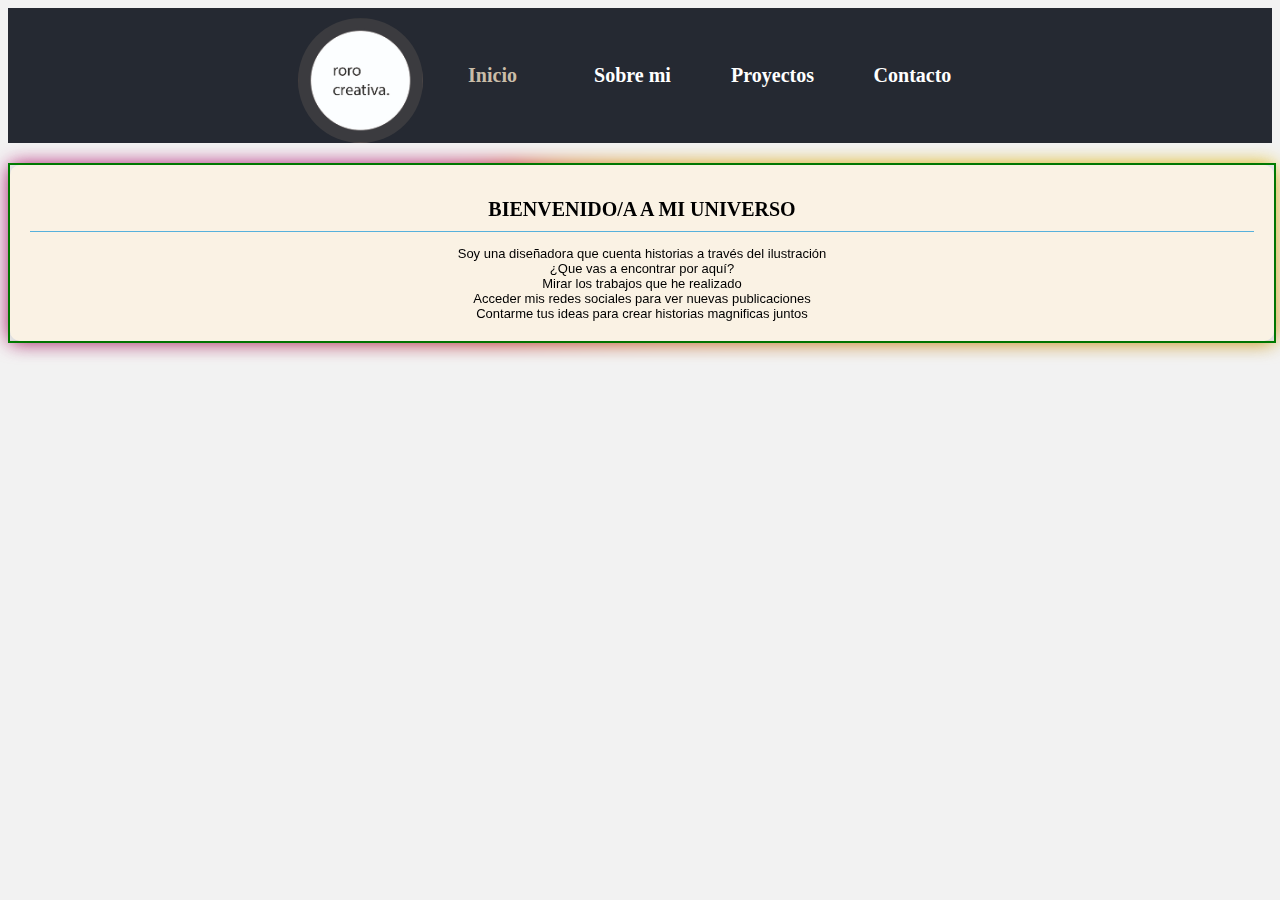
<file: index.html>
<!DOCTYPE html>
<html lang="en">

<head>
    <meta charset="UTF-8">
    <meta name="viewport" content="width=device-width, initial-scale=1.0">
    <link rel="stylesheet" type="text/css" href="propiedades_css.css">
    <link rel="stylesheet" type="text/css" href="img_todas_html.css">
    <title>Mi primera pagina</title>


</head>
<header>

    <div class=".img"><img src="images/10Recurso 1-100.jpg" alt="ilustracion" width="125" height="125" align="middle">
    </div>

    <nav>
        <a style="color: #cabda8" href="#">Inicio</a>
        <a href="sobre mi.html">Sobre mi</a>
        <a href="proyectos.html">Proyectos</a>
        <a href="#">Contacto</a>
    </nav>
    
</header>

<body>
    <main>
        <!– cambie el menu, la pagina index por la pagina home –>
            <!– use css para añadir color al fondo del div –>

                <body>

                    <main>
                        <div class="box shadow">
                            <div class="div_texto">
                                <h1>Bienvenido/a a mi universo </h1>
                    
                                <p>
                                    Soy una diseñadora que cuenta historias a través del ilustración 
                                    <br>
                                    
                                    ¿Que vas a encontrar por aquí? 
                                    <br>
                                    Mirar los trabajos que he realizado 
                                    <br>
                                    Acceder mis redes sociales para ver nuevas publicaciones
                                    <br>
                                    Contarme tus ideas para crear historias magnificas juntos 
                                </p>

                            </div>
                        </div>
                    </main>
                </body>

</html>
</file>
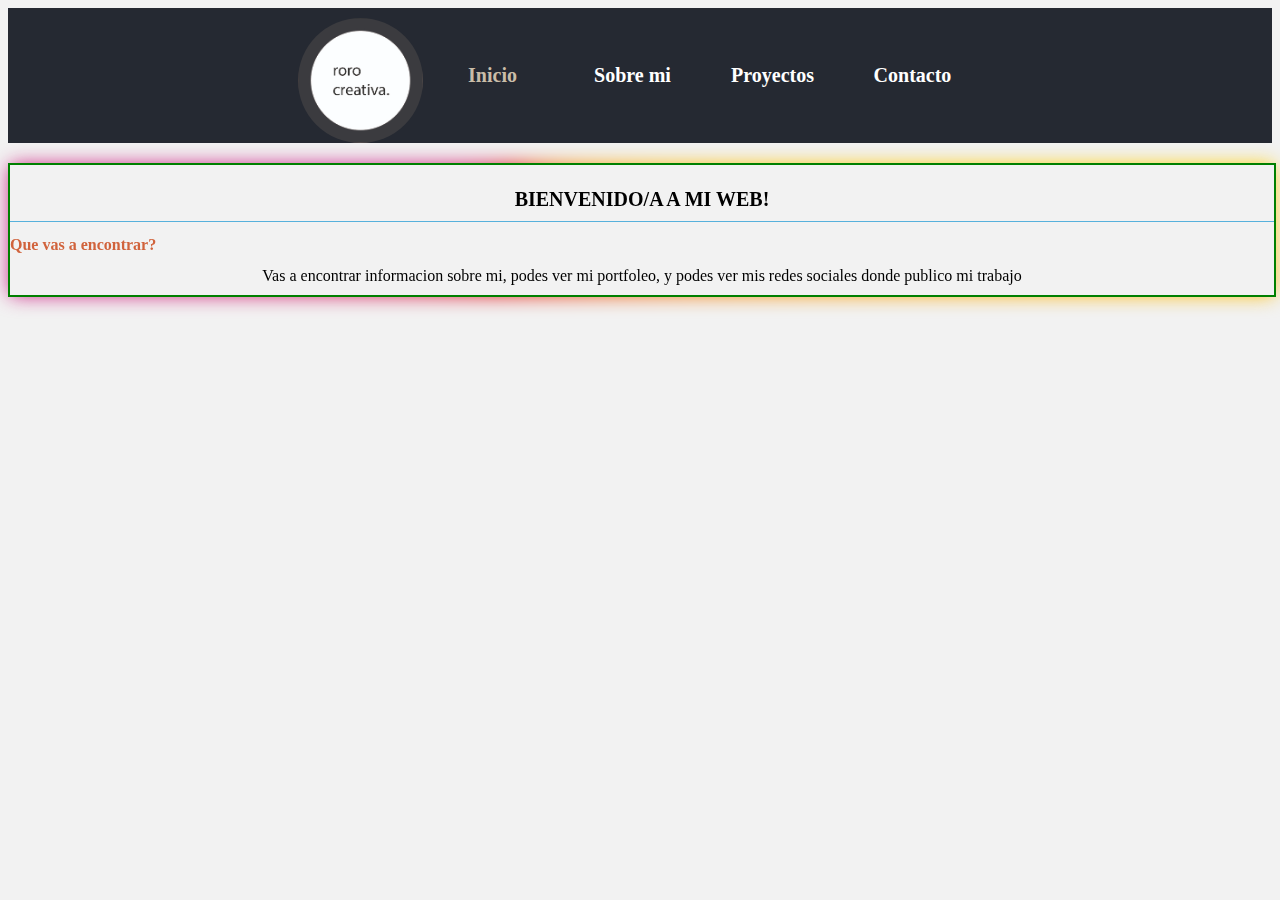
<file: home.html>
<!DOCTYPE html>
<html lang="en">

<head>
    <meta charset="UTF-8">
    <meta name="viewport" content="width=device-width, initial-scale=1.0">
    <link rel="stylesheet" type="text/css" href="propiedades_css.css">
    <link rel="stylesheet" type="text/css" href="img_todas_html.css">
    <title>Mi primera pagina</title>


</head>
<header>

    <div class=".img"><img src="images/10Recurso 1-100.jpg" alt="ilustracion" width="125" height="125" align="middle">
    </div>

    <nav>
        <a style="color: #cabda8" href="#">Inicio</a>
        <a href="sobre mi.html">Sobre mi</a>
        <a href="proyectos.html">Proyectos</a>
        <a href="#">Contacto</a>
    </nav>

</header>

<body>
    <main>
        <!– cambie el menu, la pagina index por la pagina home –>
            <!– use css para añadir color al fondo del div –>

                <body>

                    <main>
                        <div class="box shadow">
                            <h1>BIENVENIDO/A A MI WEB!</h1>
                            <h2>Que vas a encontrar?</h2>
                            <p>Vas a encontrar informacion sobre mi, podes ver mi portfoleo, y podes ver mis redes
                                sociales donde
                                publico mi trabajo</p>


                        </div>

                    </main>
                </body>

</html>
</file>
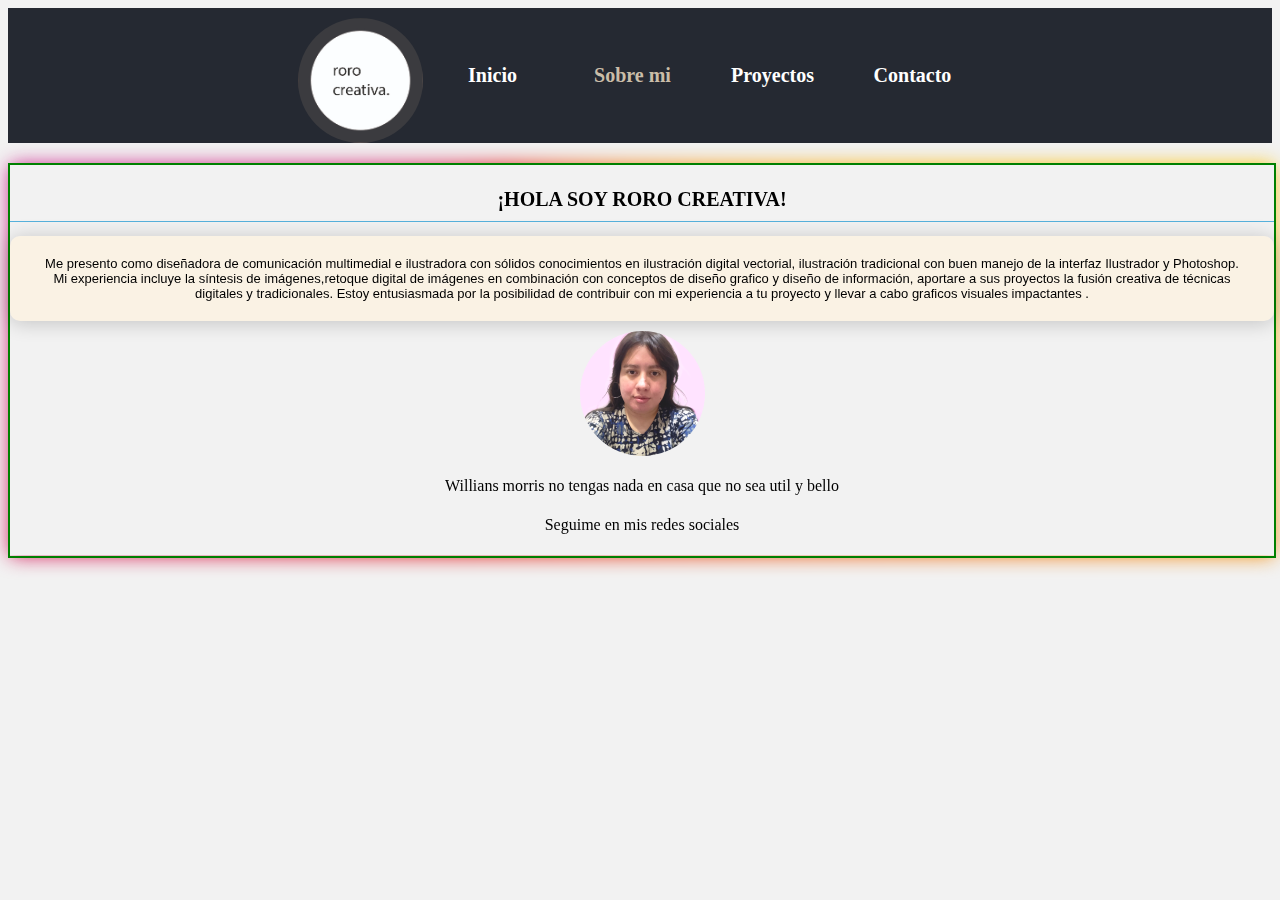
<file: sobre mi.html>
<!DOCTYPE html>
<html lang="en">

<head>
    <meta charset="UTF-8">
    <meta name="viewport" content="width=device-width, initial-scale=1.0">
    <link rel="stylesheet" type="text/css" href="propiedades_css.css">
    <link rel="stylesheet" type="text/css" href="img_todas_html.css">


    <title>Mi primera pagina</title>


</head>
<header>

    <div class=".img"><img src="images/10Recurso 1-100.jpg" alt="ilustracion" width="125" height="125" align="middle">
    </div>

    <nav>

        <a href="index.html">Inicio</a>
        <a style="color: #cabda8" href="#">Sobre mi</a>
        <a href="proyectos.html">Proyectos</a>
        <a href="#">Contacto</a>
    </nav>


</header>

<body>

    <main>
        <div class="box shadow">

            <h1>¡Hola Soy Roro creativa! </h1>
            <div class="div_texto">
                <P>Me presento como diseñadora de comunicación  multimedial e ilustradora con sólidos conocimientos en ilustración digital vectorial, ilustración tradicional con buen manejo de la interfaz Ilustrador y Photoshop. Mi experiencia incluye la síntesis de imágenes,retoque digital de imágenes en combinación con conceptos de diseño grafico y diseño de  información, aportare a sus proyectos la fusión creativa de técnicas digitales y tradicionales.

                 Estoy entusiasmada por la posibilidad de contribuir con mi experiencia a tu proyecto y llevar a cabo graficos visuales impactantes . 

                </P>
            </div>
            <div class=".img"><img src="images/Roxana foto.png" alt="ilustracion" width="125" height="125"
                    align="middle"></div>
            <h4 class="h4_CENTER">Willians morris no tengas nada en casa que no sea util y bello </h4>
            <h4 class="h4_CENTER">Seguime en mis redes sociales </h4>

        </div>

    </main>
</body>

</html>
</file>
<file: propiedades_css.css>
/* color del fondo de toda la pàgina web */
body {background-color:#f2f2f2 ;}
/* alineaciòn del parrafo al centro */
p {text-align: center;
  margin-top: 10px;
  margin-bottom: 10px;
  margin-right: 10px;
  margin-left: 10px;
 
}
/* configuracion de la tabla */



  /* uso responsive para que no cambie la posicion de los objetos  segun la pantalla  */
  header {
    width:100%; /* Establecemos que el header abarque el 100% del documento */
    overflow:hidden; /* Eliminamos errores de float */
    background:#252932;
    margin-bottom:20px;
    display: flex;
    align-items: center;
    justify-content: center;
  }
    /* uso responsive para que no cambie la posicion de los objetos  segun la pantalla  */
  header nav {
    float:right;
    line-height:200px;
    display: flex;
    align-items: center;
    justify-content: center;

  }
    /* uso responsive para que no cambie la posicion de los objetos  segun la pantalla  */
  header nav a {
 
    color:#fff;
    text-decoration:none;
    padding:10px 20px;
    line-height:normal;
    font-size:20px;
    font-weight:bold;
    -webkit-transition:all 500ms ease;
    -o-transition:all 500ms ease;
    transition:all 500ms ease;
    display: flex;
    align-items: center;
    justify-content: center;
    width: 100px;
    height: 100px;
  }
    /* uso responsive para que no cambie la posicion de los objetos  segun la pantalla  */
  header nav a:hover {
    background:#f56f3a;
    border-radius:50px;
    display: flex;
    align-items: center;
    justify-content: center;
    width:100px;
    height: 100px;
  }

  /* redondeo todas las etiquetas img para que no sean cuadradas */

    h1 {
      text-align: center;
      font-family: serif;
      font-weight: normal;
      text-transform: uppercase;
      border-bottom: 1px solid #57b1dc;
      padding:10px 20px;
      line-height:normal;
      font-size:20px;
      font-weight:bold;
    }
    
    h2 {
      color: #d1633c;
      font-size: 1em;
    }
    .h4_CENTER{
      text-align: center;
      font-family: serif;
      font-weight: normal;

    }
    .div_texto {
      background-color: #faf2e4;
      padding:10px 20px;
      font-family: sans-serif;
      justify-content: space-evenly;
      flex-wrap: wrap;
      border-radius: 10px;
      box-shadow: 0 2px 20px rgba(0, 0, 0, 0.2);
      overflow: hidden;
      font-size: 13px;
      margin: 10 10 40px;

    }
    /* hago uso de box para contener el texto y configuro el boder con colores degradados  */
    .box {
      width: 100%;
      height: 100%;
      border: 2px solid green;
      position: relative;
      transform: translate(0);
      transform-style: preserve-3d;
    }
    .shadow:before {
      content:"";
      position: absolute;
      inset: 0;
      transform: translate3d(0,0,-1px);
      background: conic-gradient(from 90deg at 40% -25%, #ffd700, #f79d03, #ee6907, #e6390a, #de0d0d, #d61039, #cf1261, #c71585, #cf1261, #d61039, #de0d0d, #ee6907, #f79d03, #ffd700, #ffd700, #ffd700);
      filter: blur(10px);
      clip-path: polygon(-100vmax -100vmax,100vmax -100vmax,100vmax 100vmax,-100vmax 100vmax,-100vmax -100vmax,0 0,0 100%,100% 100%,100% 0,0 0);
    }
</file>
<file: img_todas_html.css>
.img{
    display: flex;
    align-items: center;
    justify-content: center;
    align-self: center;
    width: 100%;
    height: 100%;
    margin-top: 10px;
  }
  /* redondeo todas las etiquetas img para que no sean cuadradas */
    img {
      margin-top: 10px;
      border-radius: 300px;
      display: block;
      margin-left: auto;
      margin-right: auto;

    }
</file>
